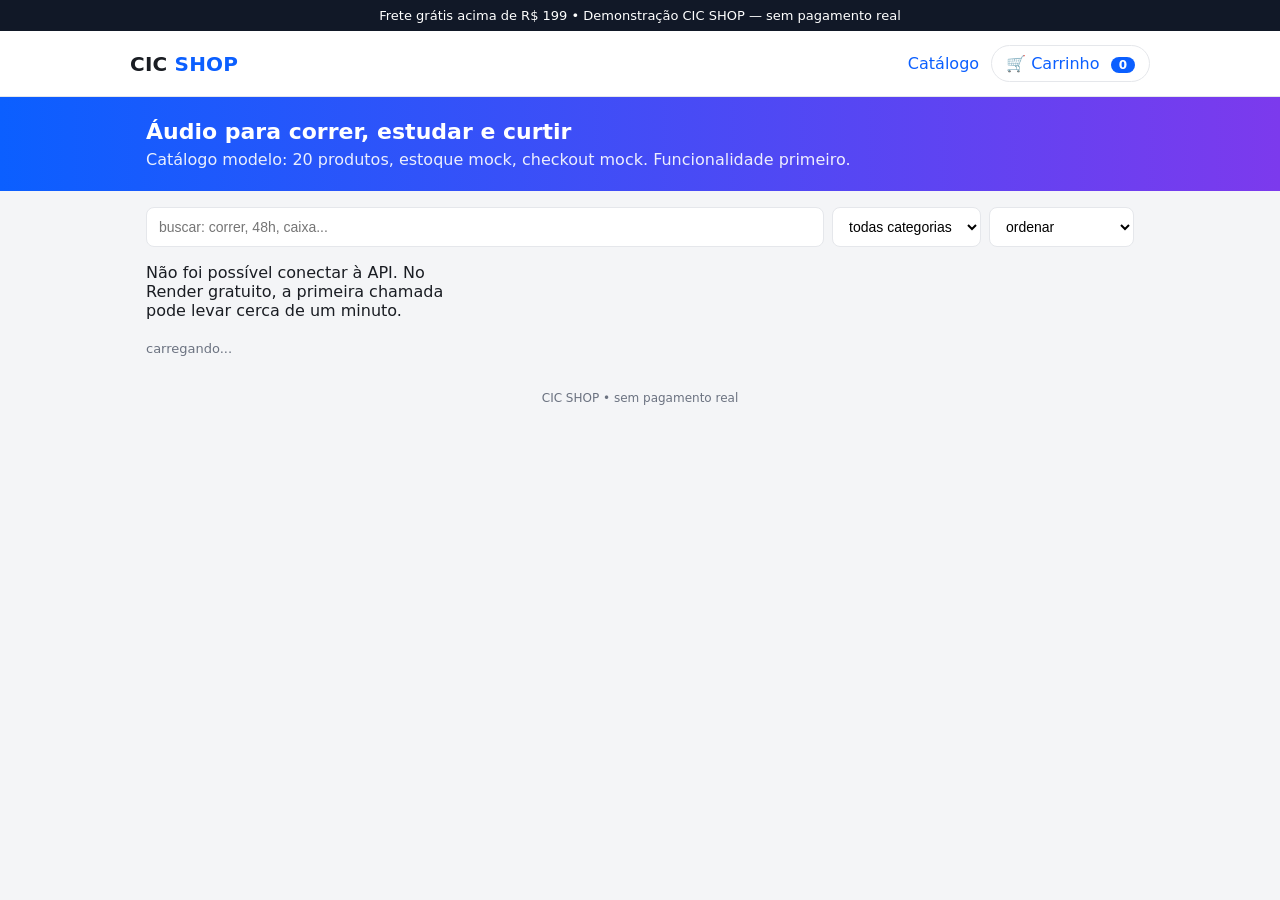
<file: index.html>
<!doctype html>
<html lang="pt-BR">
<head>
  <meta charset="utf-8">
  <meta name="viewport" content="width=device-width,initial-scale=1">
  <title>CIC SHOP — Catálogo</title>
  <meta name="description" content="Catálogo modelo com 20 produtos de áudio: fones e caixas com preço, estoque e avaliação.">
  <meta property="og:title" content="CIC SHOP — Áudio para correr, estudar e curtir">
  <meta property="og:description" content="Catálogo didático com preço, estoque e avaliação.">
  <meta property="og:type" content="website">
  <link rel="icon" href="data:image/svg+xml,<svg xmlns='http://www.w3.org/2000/svg' viewBox='0 0 100 100'><text y='.9em' font-size='90'>🎧</text></svg>">
  <link rel="stylesheet" href="assets/css/style.css">
</head>
<body>
<div class="topbar">Frete grátis acima de R$ 199 • Demonstração CIC SHOP — sem pagamento real</div>
<header class="site"><div class="wrap bar">
  <a class="logo" href="index.html">CIC <span>SHOP</span></a>
  <nav class="main"><a href="index.html">Catálogo</a><a class="cart-btn" href="carrinho.html">🛒 Carrinho <b id="cart-count">0</b></a></nav>
</div></header>
<section class="hero"><div class="wrap">
  <h2>Áudio para correr, estudar e curtir</h2>
  <p>Catálogo modelo: 20 produtos, estoque mock, checkout mock. Funcionalidade primeiro.</p>
</div></section>
<div class="wrap">
<div class="toolbar">
  <input id="q" placeholder="buscar: correr, 48h, caixa..." size="30">
  <select id="cat">
    <option value="">todas categorias</option>
    <option value="over-ear">over-ear</option>
    <option value="in-ear">in-ear</option>
    <option value="caixas">caixas</option>
  </select>
  <select id="sort">
    <option value="">ordenar</option>
    <option value="menor">menor preço</option>
    <option value="maior">maior preço</option>
    <option value="avaliacao">melhor avaliado</option>
  </select>
</div>

<div id="lista" class="grid"></div>
<p class="muted" id="src-note">carregando...</p>
</div>
<footer>CIC SHOP • sem pagamento real</footer>

<script src="assets/js/config.js"></script>
<script type="module" src="assets/js/pages/catalog.js"></script>
</body>
</html>
</file>
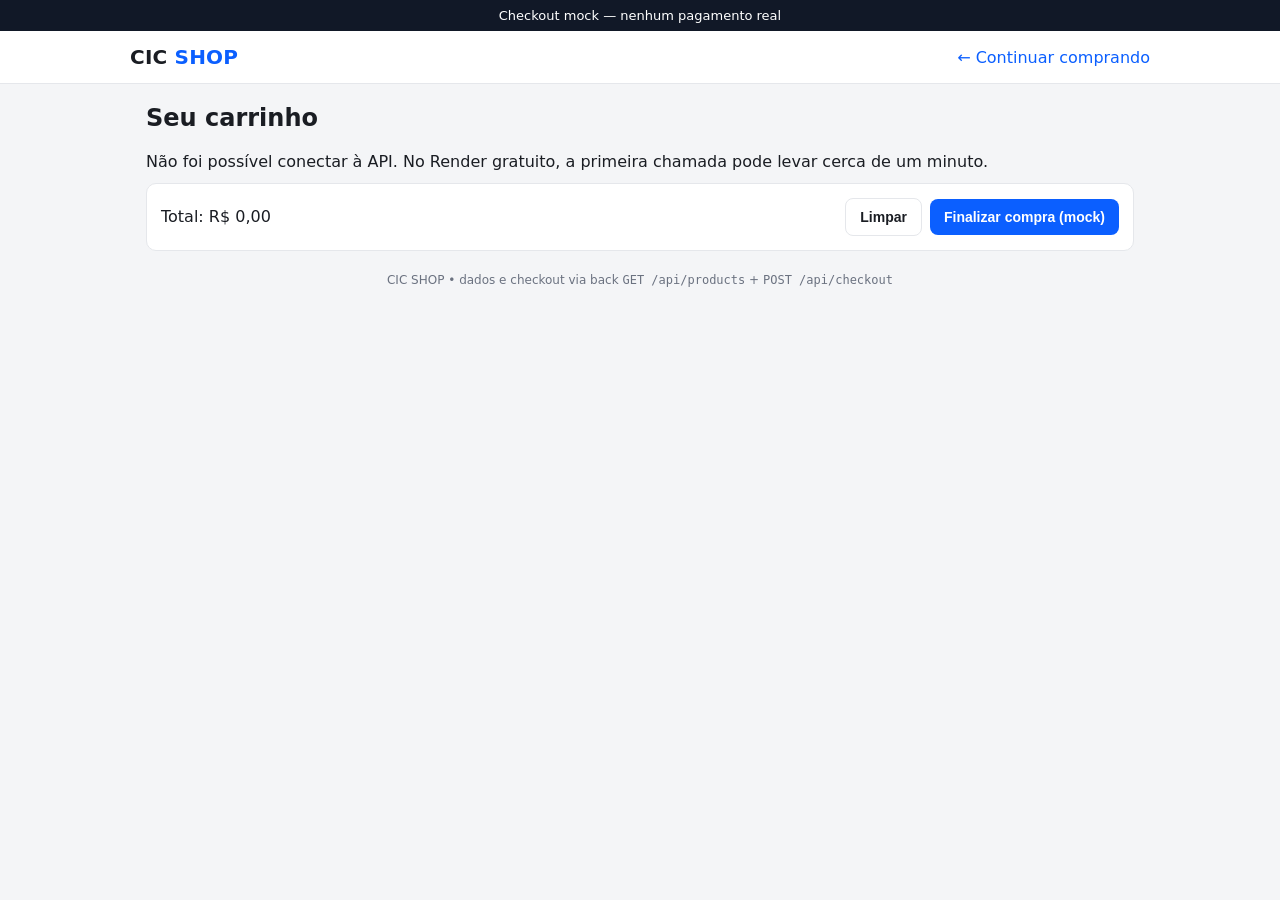
<file: carrinho.html>
<!doctype html>
<html lang="pt-BR">
<head>
  <meta charset="utf-8">
  <meta name="viewport" content="width=device-width,initial-scale=1">
  <title>Carrinho — CIC SHOP</title>
  <link rel="icon" href="data:image/svg+xml,<svg xmlns='http://www.w3.org/2000/svg' viewBox='0 0 100 100'><text y='.9em' font-size='90'>🛒</text></svg>">
  <link rel="stylesheet" href="assets/css/style.css">
</head>
<body>
<div class="topbar">Checkout mock — nenhum pagamento real</div>
<header class="site"><div class="wrap bar">
  <a class="logo" href="index.html">CIC <span>SHOP</span></a>
  <nav class="main"><a href="index.html">← Continuar comprando</a></nav>
</div></header>
<div class="wrap">
<h2>Seu carrinho</h2>
<div id="itens"></div>
<div class="summary">
  <div id="total-line">Total: R$ 0,00</div>
  <div class="row" style="margin:0">
    <button class="btn-ghost btn" id="limpar">Limpar</button>
    <button class="btn" id="finalizar">Finalizar compra (mock)</button>
  </div>
</div>
<div id="pedido"></div>
</div>
<footer>CIC SHOP • dados e checkout via back <code>GET /api/products</code> + <code>POST /api/checkout</code></footer>

<script src="assets/js/config.js"></script>
<script type="module" src="assets/js/pages/cart.js"></script>
</body>
</html>
</file>
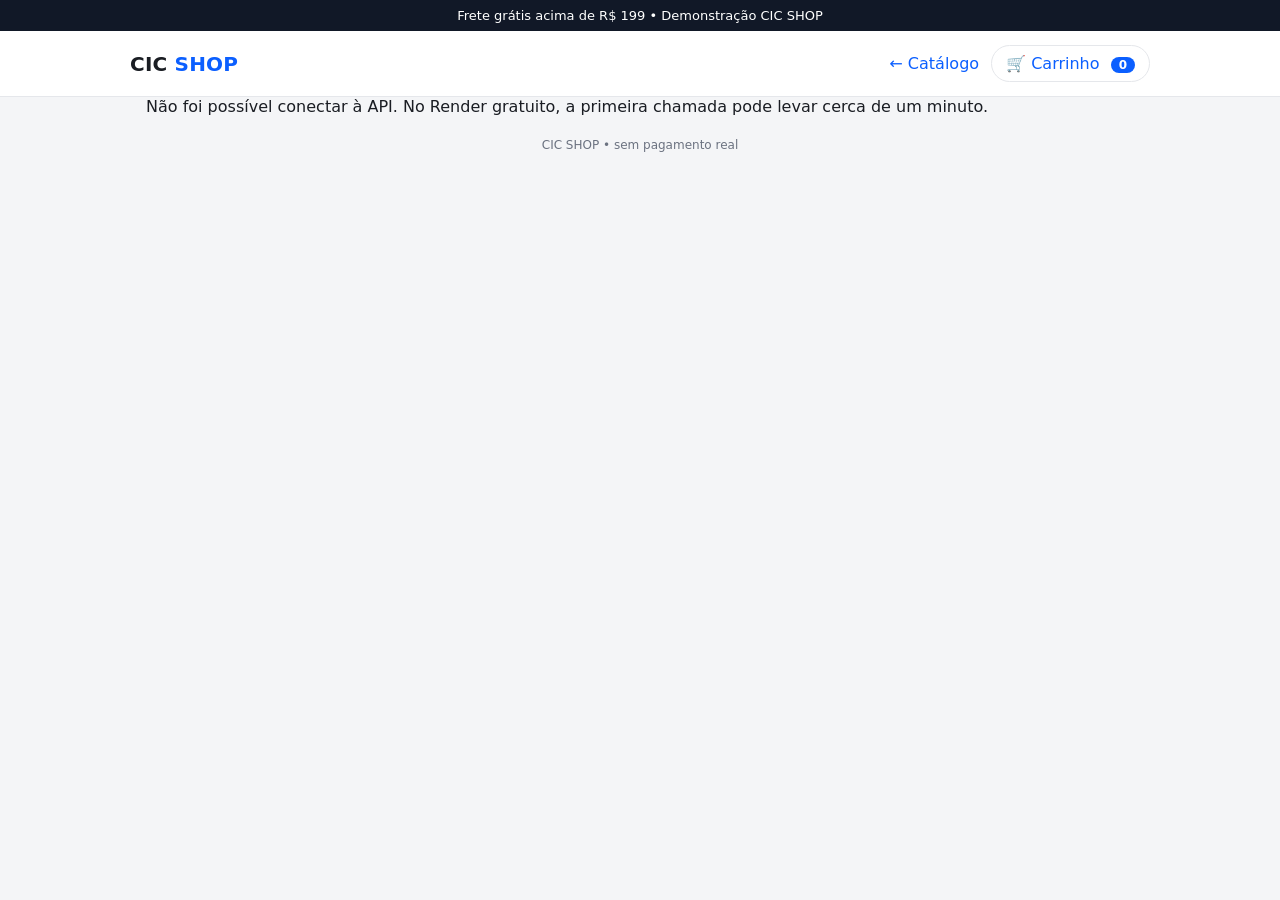
<file: produto.html>
<!doctype html>
<html lang="pt-BR">
<head>
  <meta charset="utf-8">
  <meta name="viewport" content="width=device-width,initial-scale=1">
  <title>Produto — CIC SHOP</title>
  <meta name="description" content="Detalhe do produto com preço, estoque, especificações e avaliações.">
  <meta property="og:title" content="Produto — CIC SHOP">
  <meta property="og:description" content="Detalhe de produto da loja didática.">
  <meta property="og:type" content="product">
  <link rel="icon" href="data:image/svg+xml,<svg xmlns='http://www.w3.org/2000/svg' viewBox='0 0 100 100'><text y='.9em' font-size='90'>🎧</text></svg>">
  <link rel="stylesheet" href="assets/css/style.css">
</head>
<body>
<div class="topbar">Frete grátis acima de R$ 199 • Demonstração CIC SHOP</div>
<header class="site"><div class="wrap bar">
  <a class="logo" href="index.html">CIC <span>SHOP</span></a>
  <nav class="main"><a href="index.html">← Catálogo</a><a class="cart-btn" href="carrinho.html">🛒 Carrinho <b id="cart-count">0</b></a></nav>
</div></header>
<div class="wrap"><div id="detalhe"></div><div id="rel"></div></div>
<footer>CIC SHOP • sem pagamento real</footer>

<script src="assets/js/config.js"></script>
<script type="module" src="assets/js/pages/product.js"></script>
</body>
</html>
</file>
<file: assets/css/style.css>
/* CIC SHOP — cara de ecommerce, sem framework. */
:root{--bg:#f4f5f7;--card:#fff;--ink:#1a1d23;--muted:#6b7280;--brand:#0b5fff;--brand-d:#0849c4;--ok:#15803d;--warn:#b45309;--bad:#b91c1c;--line:#e5e7eb;--radius:12px}
*{box-sizing:border-box}
body{font-family:system-ui,-apple-system,Segoe UI,Roboto,sans-serif;margin:0;color:var(--ink);background:var(--bg)}
a{color:var(--brand);text-decoration:none}
a:hover{text-decoration:underline}
.topbar{background:#111827;color:#fff;font-size:13px;text-align:center;padding:8px 12px}
header.site{position:sticky;top:0;z-index:10;background:var(--card);border-bottom:1px solid var(--line)}
.wrap{max-width:1020px;margin:0 auto;padding:0 16px}
.bar{display:flex;gap:16px;align-items:center;justify-content:space-between;padding:14px 0}
.logo{font-weight:800;font-size:20px;color:var(--ink);letter-spacing:.2px}
.logo span{color:var(--brand)}
nav.main{display:flex;gap:12px;align-items:center}
.cart-btn{position:relative;border:1px solid var(--line);border-radius:999px;padding:8px 14px;background:#fff}
.cart-btn b{background:var(--brand);color:#fff;border-radius:999px;padding:1px 8px;margin-left:6px;font-size:12px}
.hero{background:linear-gradient(90deg,#0b5fff,#7c3aed);color:#fff}
.hero .wrap{padding:22px 16px}
.hero h2{margin:0 0 6px;font-size:22px}
.hero p{margin:0;opacity:.9}
.toolbar{display:flex;gap:8px;flex-wrap:wrap;margin:16px 0}
.toolbar input,.toolbar select{padding:10px 12px;font-size:14px;border:1px solid var(--line);border-radius:8px;background:#fff;min-width:0}
.toolbar input{flex:1;min-width:200px}
.grid{display:grid;grid-template-columns:repeat(auto-fill,minmax(240px,1fr));gap:14px;padding-bottom:8px}
.card{background:var(--card);border:1px solid var(--line);padding:0;border-radius:var(--radius);overflow:hidden;display:flex;flex-direction:column}
.thumb{font-size:52px;text-align:center;background:#eef2ff;padding:22px 0}
.card-body{padding:12px;display:flex;flex-direction:column;gap:6px;flex:1}
.card h3{margin:0;font-size:16px}
.price{font-size:18px;font-weight:800}
.stock-ok{color:var(--ok);font-size:13px}
.stock-out{color:var(--bad);font-size:13px;font-weight:700}
.muted{color:var(--muted);font-size:13px}
.badge{display:inline-block;font-size:11px;font-weight:800;padding:3px 8px;border-radius:999px;letter-spacing:.3px}
.b-top{background:#fef3c7;color:#92400e}
.b-out{background:#fee2e2;color:#991b1b}
.b-off{background:#dcfce7;color:#166534}
.btn{display:inline-block;border:0;border-radius:8px;padding:10px 14px;font-size:14px;font-weight:700;cursor:pointer;background:var(--brand);color:#fff;text-align:center}
.btn:hover{background:var(--brand-d)}
.btn:disabled{background:#9ca3af;cursor:not-allowed}
.btn-ghost{background:#fff;color:var(--ink);border:1px solid var(--line)}
.row{display:flex;gap:8px;flex-wrap:wrap;margin:12px 0;align-items:center}
.out{opacity:.75}
.detail{display:grid;grid-template-columns:1fr 1fr;gap:18px;background:var(--card);border:1px solid var(--line);border-radius:var(--radius);padding:18px;margin-top:16px}
@media(max-width:760px){.detail{grid-template-columns:1fr}}
.gallery{background:#eef2ff;border-radius:10px;font-size:96px;display:flex;align-items:center;justify-content:center;min-height:260px}
.specs{width:100%;border-collapse:collapse;margin-top:12px;background:#fff}
.specs td,.specs th{border:1px solid var(--line);padding:8px;text-align:left;font-size:14px}
table.cart{width:100%;border-collapse:collapse;background:#fff;border-radius:10px;overflow:hidden}
table.cart td,table.cart th{border-bottom:1px solid var(--line);padding:10px;text-align:left}
.summary{background:#fff;border:1px solid var(--line);border-radius:10px;padding:14px;margin-top:12px;display:flex;justify-content:space-between;align-items:center;gap:12px;flex-wrap:wrap}
.crumbs{font-size:13px;color:var(--muted);margin:14px 0}
.crumbs a{color:var(--muted)}
.buy h2{margin:0 0 4px;font-size:24px}
.rating{color:#f59e0b;font-size:14px}
.price-old{color:var(--muted);text-decoration:line-through;font-size:14px}
.price{font-size:28px;font-weight:800}
.install{font-size:13px;color:var(--muted)}
.buybox{background:#f8fafc;border:1px solid var(--line);border-radius:10px;padding:12px;margin:12px 0}
.thumbs{display:flex;gap:8px;margin-top:10px}
.thumbs div{background:#fff;border:1px solid var(--line);border-radius:8px;width:56px;height:56px;display:flex;align-items:center;justify-content:center;font-size:28px;cursor:pointer}
.thumbs div.active{border-color:var(--brand)}
.tabs{margin-top:18px;background:var(--card);border:1px solid var(--line);border-radius:var(--radius);overflow:hidden}
.tabbar{display:flex;gap:0;border-bottom:1px solid var(--line);background:#f8fafc;overflow-x:auto}
.tabbar button{border:0;background:transparent;padding:12px 16px;font-size:14px;font-weight:700;color:var(--muted);cursor:pointer;white-space:nowrap;border-bottom:2px solid transparent}
.tabbar button.active{color:var(--ink);border-bottom-color:var(--brand)}
.tabpane{padding:16px;display:none}
.tabpane.active{display:block}
footer{color:var(--muted);font-size:12px;text-align:center;padding:22px}
input[type=number]{width:80px}
.secure{display:flex;gap:12px;font-size:12px;color:var(--muted);margin-top:10px;flex-wrap:wrap}
</file>
